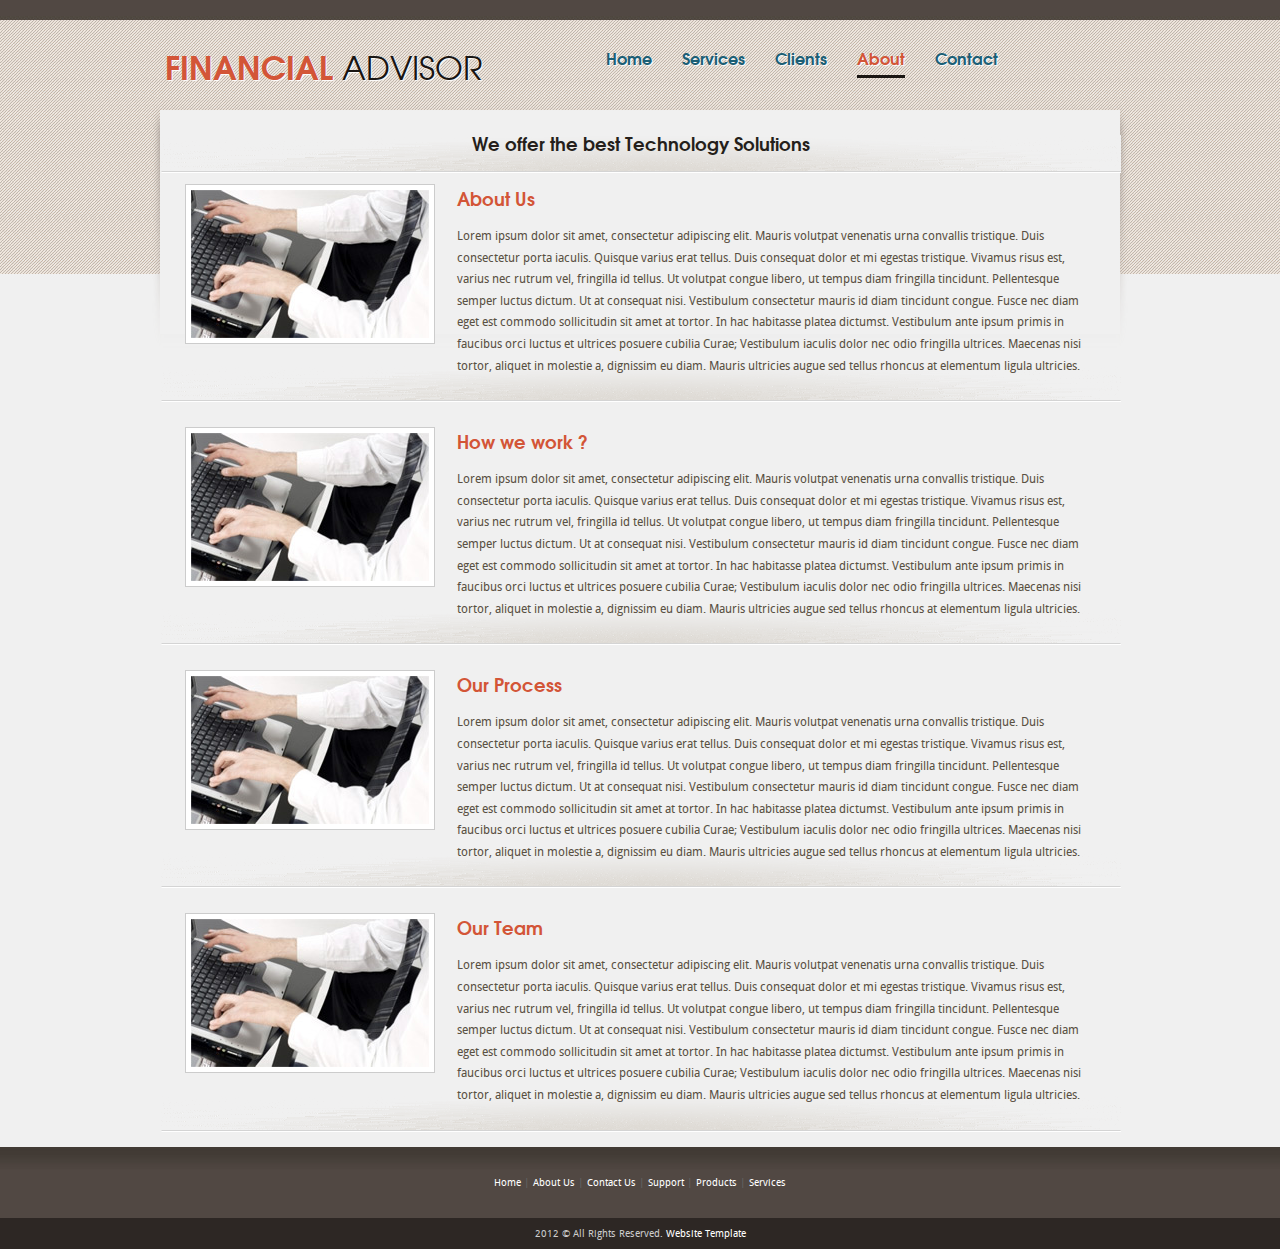
<file: src/main/webapp/about.html>
<!doctype html>

<html lang="en-US">
<head>
<meta charset="UTF-8" />
<title>Free CSS Template : Small Business</title>
<link href="style.css" rel="stylesheet" type="text/css">
</head>

<body>
<div id="wrap">

<nav id="mainnav">

<h1 id="textlogo">
Financial<span> Advisor</span>
</h1>
<ul>

	<li><a href="index.html">Home</a></li>
    <li><a href="services.html">Services</a></li>
    <li><a href="clients.html">Clients</a></li>
    <li class="active"><a href="about.html">About</a></li>
    <li><a href="#">Contact</a></li>


</ul>
</nav>

<section id="content" class="normalpage"><section id="page">

<header class="subhead">
<h2>We offer the best Technology Solutions</h2>
</header><article class="post">
<div class="imageholder">
  <img src="images/imagesample.jpg" width="238" height="148"></div>
<section class="entry">
<h3>About Us</h3>
<p>Lorem ipsum dolor sit amet, consectetur adipiscing elit. Mauris volutpat venenatis urna convallis tristique. Duis consectetur porta iaculis. Quisque varius erat tellus. Duis consequat dolor et mi egestas tristique. Vivamus risus est, varius nec rutrum vel, fringilla id tellus. Ut volutpat congue libero, ut tempus diam fringilla tincidunt. Pellentesque semper luctus dictum. Ut at consequat nisi. Vestibulum consectetur mauris id diam tincidunt congue. Fusce nec diam eget est commodo sollicitudin sit amet at tortor. In hac habitasse platea dictumst. Vestibulum ante ipsum primis in faucibus orci luctus et ultrices posuere cubilia Curae; Vestibulum iaculis dolor nec odio fringilla ultrices. Maecenas nisi tortor, aliquet in molestie a, dignissim eu diam. Mauris ultricies augue sed tellus rhoncus at elementum ligula ultricies.</p>
  </section>
  <div class="clear"></div>
</article>

<article class="post">
<div class="imageholder">
  <img src="images/imagesample.jpg" width="238" height="148"></div>
<section class="entry">
<h3>How we work ?</h3>
<p>Lorem ipsum dolor sit amet, consectetur adipiscing elit. Mauris volutpat venenatis urna convallis tristique. Duis consectetur porta iaculis. Quisque varius erat tellus. Duis consequat dolor et mi egestas tristique. Vivamus risus est, varius nec rutrum vel, fringilla id tellus. Ut volutpat congue libero, ut tempus diam fringilla tincidunt. Pellentesque semper luctus dictum. Ut at consequat nisi. Vestibulum consectetur mauris id diam tincidunt congue. Fusce nec diam eget est commodo sollicitudin sit amet at tortor. In hac habitasse platea dictumst. Vestibulum ante ipsum primis in faucibus orci luctus et ultrices posuere cubilia Curae; Vestibulum iaculis dolor nec odio fringilla ultrices. Maecenas nisi tortor, aliquet in molestie a, dignissim eu diam. Mauris ultricies augue sed tellus rhoncus at elementum ligula ultricies.</p>
  </section>
  <div class="clear"></div>
</article>

<article class="post">
<div class="imageholder">
  <img src="images/imagesample.jpg" width="238" height="148"></div>
<section class="entry">
<h3>Our Process</h3>
<p>Lorem ipsum dolor sit amet, consectetur adipiscing elit. Mauris volutpat venenatis urna convallis tristique. Duis consectetur porta iaculis. Quisque varius erat tellus. Duis consequat dolor et mi egestas tristique. Vivamus risus est, varius nec rutrum vel, fringilla id tellus. Ut volutpat congue libero, ut tempus diam fringilla tincidunt. Pellentesque semper luctus dictum. Ut at consequat nisi. Vestibulum consectetur mauris id diam tincidunt congue. Fusce nec diam eget est commodo sollicitudin sit amet at tortor. In hac habitasse platea dictumst. Vestibulum ante ipsum primis in faucibus orci luctus et ultrices posuere cubilia Curae; Vestibulum iaculis dolor nec odio fringilla ultrices. Maecenas nisi tortor, aliquet in molestie a, dignissim eu diam. Mauris ultricies augue sed tellus rhoncus at elementum ligula ultricies.</p>
  </section>
  <div class="clear"></div>
</article>

<article class="post">
<div class="imageholder">
  <img src="images/imagesample.jpg" width="238" height="148"></div>
<section class="entry">
<h3>Our Team</h3>
<p>Lorem ipsum dolor sit amet, consectetur adipiscing elit. Mauris volutpat venenatis urna convallis tristique. Duis consectetur porta iaculis. Quisque varius erat tellus. Duis consequat dolor et mi egestas tristique. Vivamus risus est, varius nec rutrum vel, fringilla id tellus. Ut volutpat congue libero, ut tempus diam fringilla tincidunt. Pellentesque semper luctus dictum. Ut at consequat nisi. Vestibulum consectetur mauris id diam tincidunt congue. Fusce nec diam eget est commodo sollicitudin sit amet at tortor. In hac habitasse platea dictumst. Vestibulum ante ipsum primis in faucibus orci luctus et ultrices posuere cubilia Curae; Vestibulum iaculis dolor nec odio fringilla ultrices. Maecenas nisi tortor, aliquet in molestie a, dignissim eu diam. Mauris ultricies augue sed tellus rhoncus at elementum ligula ultricies.</p>
  </section>
  <div class="clear"></div>
</article>
</section>
</section>
</div>

<footer>

<div id="bottom">
<a href="#">Home</a> | <a href="#">About Us</a> | <a href="#">Contact Us</a> |<a href="#"> Support</a> | <a href="#">Products</a> | <a href="#">Services</a>
<div class="clear"></div>
</div>
<div id="credits">
2012 &copy; All Rights Reserved.  <a href="http://www.freshdesignweb.com" title="Download more css templates">Website Template</a></div>
</footer>

</body>
</html>
</file>
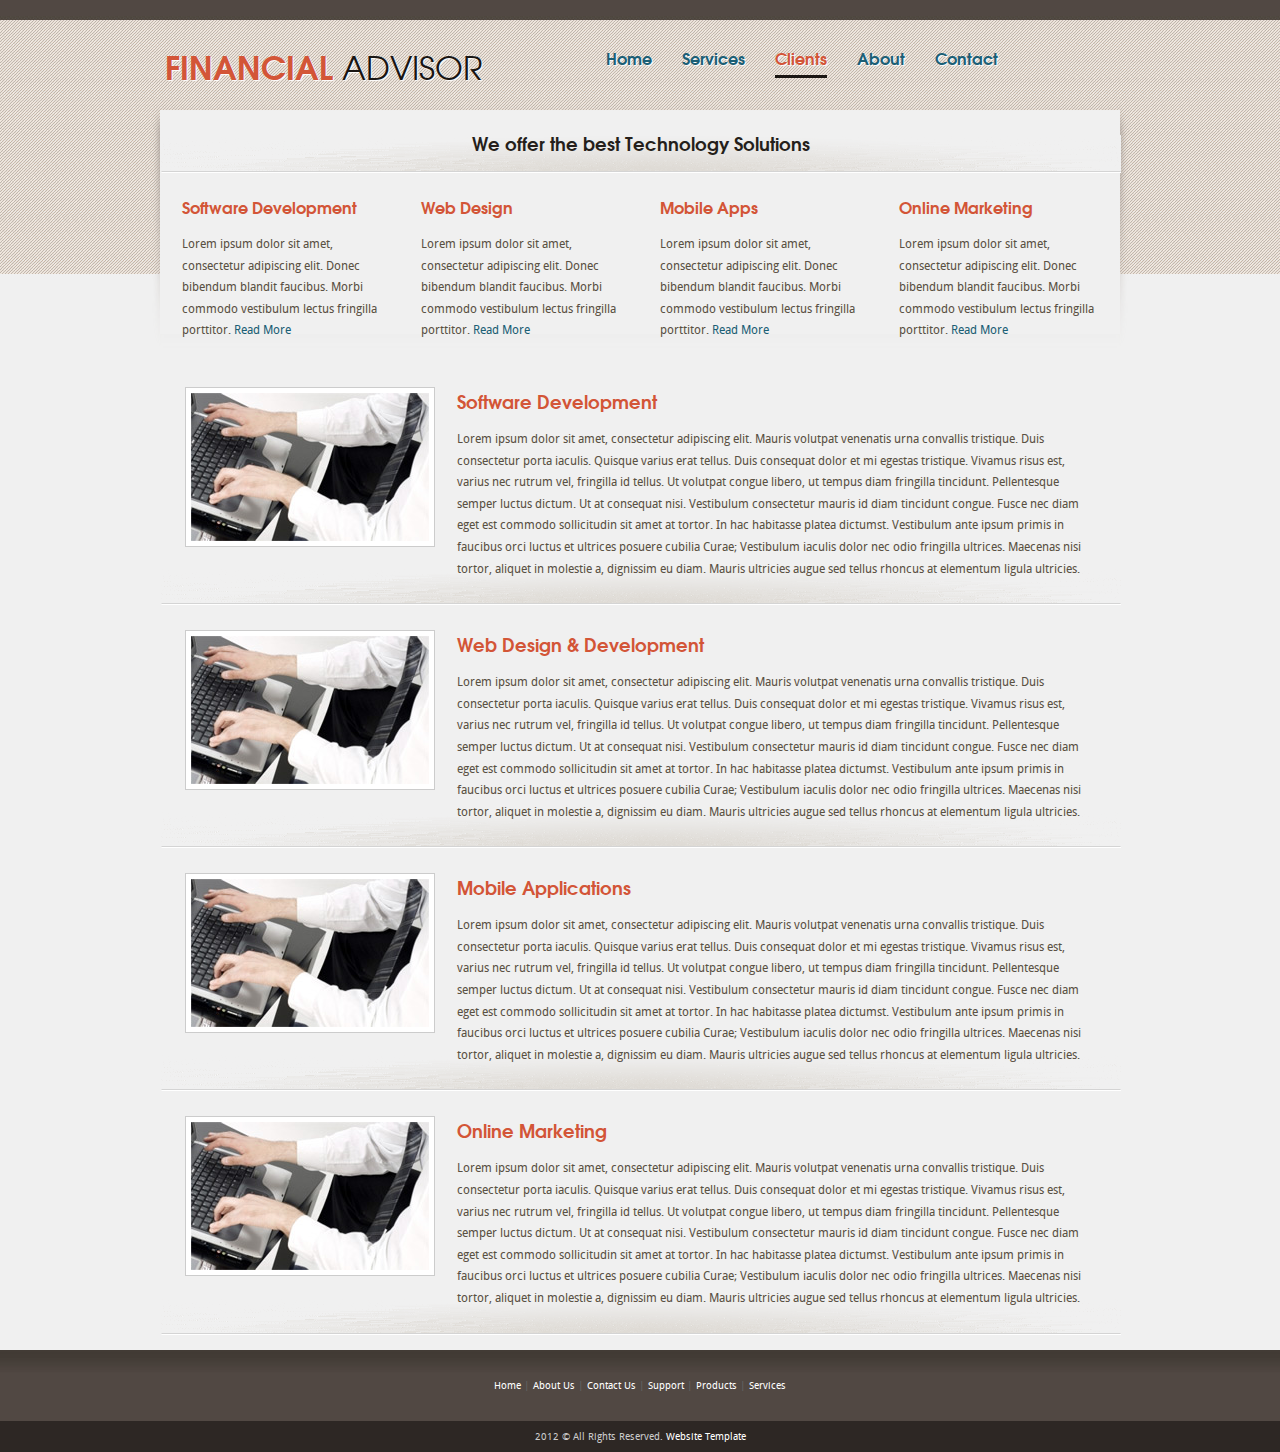
<file: src/main/webapp/clients.html>
<!doctype html>

<html lang="en-US">
<head>
<meta charset="UTF-8" />
<title>Free CSS Template : Small Business</title>
<link href="style.css" rel="stylesheet" type="text/css">
</head>

<body>
<div id="wrap">

<nav id="mainnav">

<h1 id="textlogo">
Financial<span> Advisor</span>
</h1>
<ul>

	<li><a href="index.html">Home</a></li>
    <li><a href="services.html">Services</a></li>
    <li class="active"><a href="clients.html">Clients</a></li>
    <li><a href="about.html">About</a></li>
    <li><a href="#">Contact</a></li>


</ul>
</nav>

<section id="content" class="normalpage"><section id="page"><section id="fourcols">
<header class="subhead">
<h2>We offer the best Technology Solutions</h2>
</header>
<div class="clear"></div>
<div class="col">
<h3>Software Development</h3>
<p>Lorem ipsum dolor sit amet, consectetur adipiscing elit. Donec bibendum blandit faucibus. Morbi commodo vestibulum lectus fringilla porttitor. <a href="#">Read More</a></p>
</div>

<div class="col">

<h3>Web Design</h3>
<p>Lorem ipsum dolor sit amet, consectetur adipiscing elit. Donec bibendum blandit faucibus. Morbi commodo vestibulum lectus fringilla porttitor. <a href="#">Read More</a></p>
</div>

<div class="col">
<h3>Mobile Apps</h3>
<p>Lorem ipsum dolor sit amet, consectetur adipiscing elit. Donec bibendum blandit faucibus. Morbi commodo vestibulum lectus fringilla porttitor. <a href="#"> Read More</a></p>
</div>

<div class="col">
<h3>Online Marketing</h3>
<p>Lorem ipsum dolor sit amet, consectetur adipiscing elit. Donec bibendum blandit faucibus. Morbi commodo vestibulum lectus fringilla porttitor. <a href="#">Read More</a></p>
</div>
<div class="clear"></div>
</section>
<article class="post">
<div class="imageholder">
  <img src="images/imagesample.jpg" width="238" height="148"></div>
<section class="entry"><h3>Software Development</h3>
<p>Lorem ipsum dolor sit amet, consectetur adipiscing elit. Mauris volutpat venenatis urna convallis tristique. Duis consectetur porta iaculis. Quisque varius erat tellus. Duis consequat dolor et mi egestas tristique. Vivamus risus est, varius nec rutrum vel, fringilla id tellus. Ut volutpat congue libero, ut tempus diam fringilla tincidunt. Pellentesque semper luctus dictum. Ut at consequat nisi. Vestibulum consectetur mauris id diam tincidunt congue. Fusce nec diam eget est commodo sollicitudin sit amet at tortor. In hac habitasse platea dictumst. Vestibulum ante ipsum primis in faucibus orci luctus et ultrices posuere cubilia Curae; Vestibulum iaculis dolor nec odio fringilla ultrices. Maecenas nisi tortor, aliquet in molestie a, dignissim eu diam. Mauris ultricies augue sed tellus rhoncus at elementum ligula ultricies.</p>
  </section>
  <div class="clear"></div>
</article>

<article class="post">
<div class="imageholder">
  <img src="images/imagesample.jpg" width="238" height="148"></div>
<section class="entry">
<h3>Web Design &amp; Development</h3>
<p>Lorem ipsum dolor sit amet, consectetur adipiscing elit. Mauris volutpat venenatis urna convallis tristique. Duis consectetur porta iaculis. Quisque varius erat tellus. Duis consequat dolor et mi egestas tristique. Vivamus risus est, varius nec rutrum vel, fringilla id tellus. Ut volutpat congue libero, ut tempus diam fringilla tincidunt. Pellentesque semper luctus dictum. Ut at consequat nisi. Vestibulum consectetur mauris id diam tincidunt congue. Fusce nec diam eget est commodo sollicitudin sit amet at tortor. In hac habitasse platea dictumst. Vestibulum ante ipsum primis in faucibus orci luctus et ultrices posuere cubilia Curae; Vestibulum iaculis dolor nec odio fringilla ultrices. Maecenas nisi tortor, aliquet in molestie a, dignissim eu diam. Mauris ultricies augue sed tellus rhoncus at elementum ligula ultricies.</p>
  </section>
  <div class="clear"></div>
</article>

<article class="post">
<div class="imageholder">
  <img src="images/imagesample.jpg" width="238" height="148"></div>
<section class="entry">
<h3>Mobile Applications</h3>
<p>Lorem ipsum dolor sit amet, consectetur adipiscing elit. Mauris volutpat venenatis urna convallis tristique. Duis consectetur porta iaculis. Quisque varius erat tellus. Duis consequat dolor et mi egestas tristique. Vivamus risus est, varius nec rutrum vel, fringilla id tellus. Ut volutpat congue libero, ut tempus diam fringilla tincidunt. Pellentesque semper luctus dictum. Ut at consequat nisi. Vestibulum consectetur mauris id diam tincidunt congue. Fusce nec diam eget est commodo sollicitudin sit amet at tortor. In hac habitasse platea dictumst. Vestibulum ante ipsum primis in faucibus orci luctus et ultrices posuere cubilia Curae; Vestibulum iaculis dolor nec odio fringilla ultrices. Maecenas nisi tortor, aliquet in molestie a, dignissim eu diam. Mauris ultricies augue sed tellus rhoncus at elementum ligula ultricies.</p>
  </section>
  <div class="clear"></div>
</article>

<article class="post">
<div class="imageholder">
  <img src="images/imagesample.jpg" width="238" height="148"></div>
<section class="entry">
<h3>Online Marketing</h3>
<p>Lorem ipsum dolor sit amet, consectetur adipiscing elit. Mauris volutpat venenatis urna convallis tristique. Duis consectetur porta iaculis. Quisque varius erat tellus. Duis consequat dolor et mi egestas tristique. Vivamus risus est, varius nec rutrum vel, fringilla id tellus. Ut volutpat congue libero, ut tempus diam fringilla tincidunt. Pellentesque semper luctus dictum. Ut at consequat nisi. Vestibulum consectetur mauris id diam tincidunt congue. Fusce nec diam eget est commodo sollicitudin sit amet at tortor. In hac habitasse platea dictumst. Vestibulum ante ipsum primis in faucibus orci luctus et ultrices posuere cubilia Curae; Vestibulum iaculis dolor nec odio fringilla ultrices. Maecenas nisi tortor, aliquet in molestie a, dignissim eu diam. Mauris ultricies augue sed tellus rhoncus at elementum ligula ultricies.</p>
  </section>
  <div class="clear"></div>
</article>
</section>
</section>
</div>

<footer>

<div id="bottom">
<a href="#">Home</a> | <a href="#">About Us</a> | <a href="#">Contact Us</a> |<a href="#"> Support</a> | <a href="#">Products</a> | <a href="#">Services</a>
<div class="clear"></div>
</div>
<div id="credits">
2012 &copy; All Rights Reserved.  <a href="http://www.freshdesignweb.com" title="Download more css templates">Website Template</a></div>
</footer>

</body>
</html>
</file>
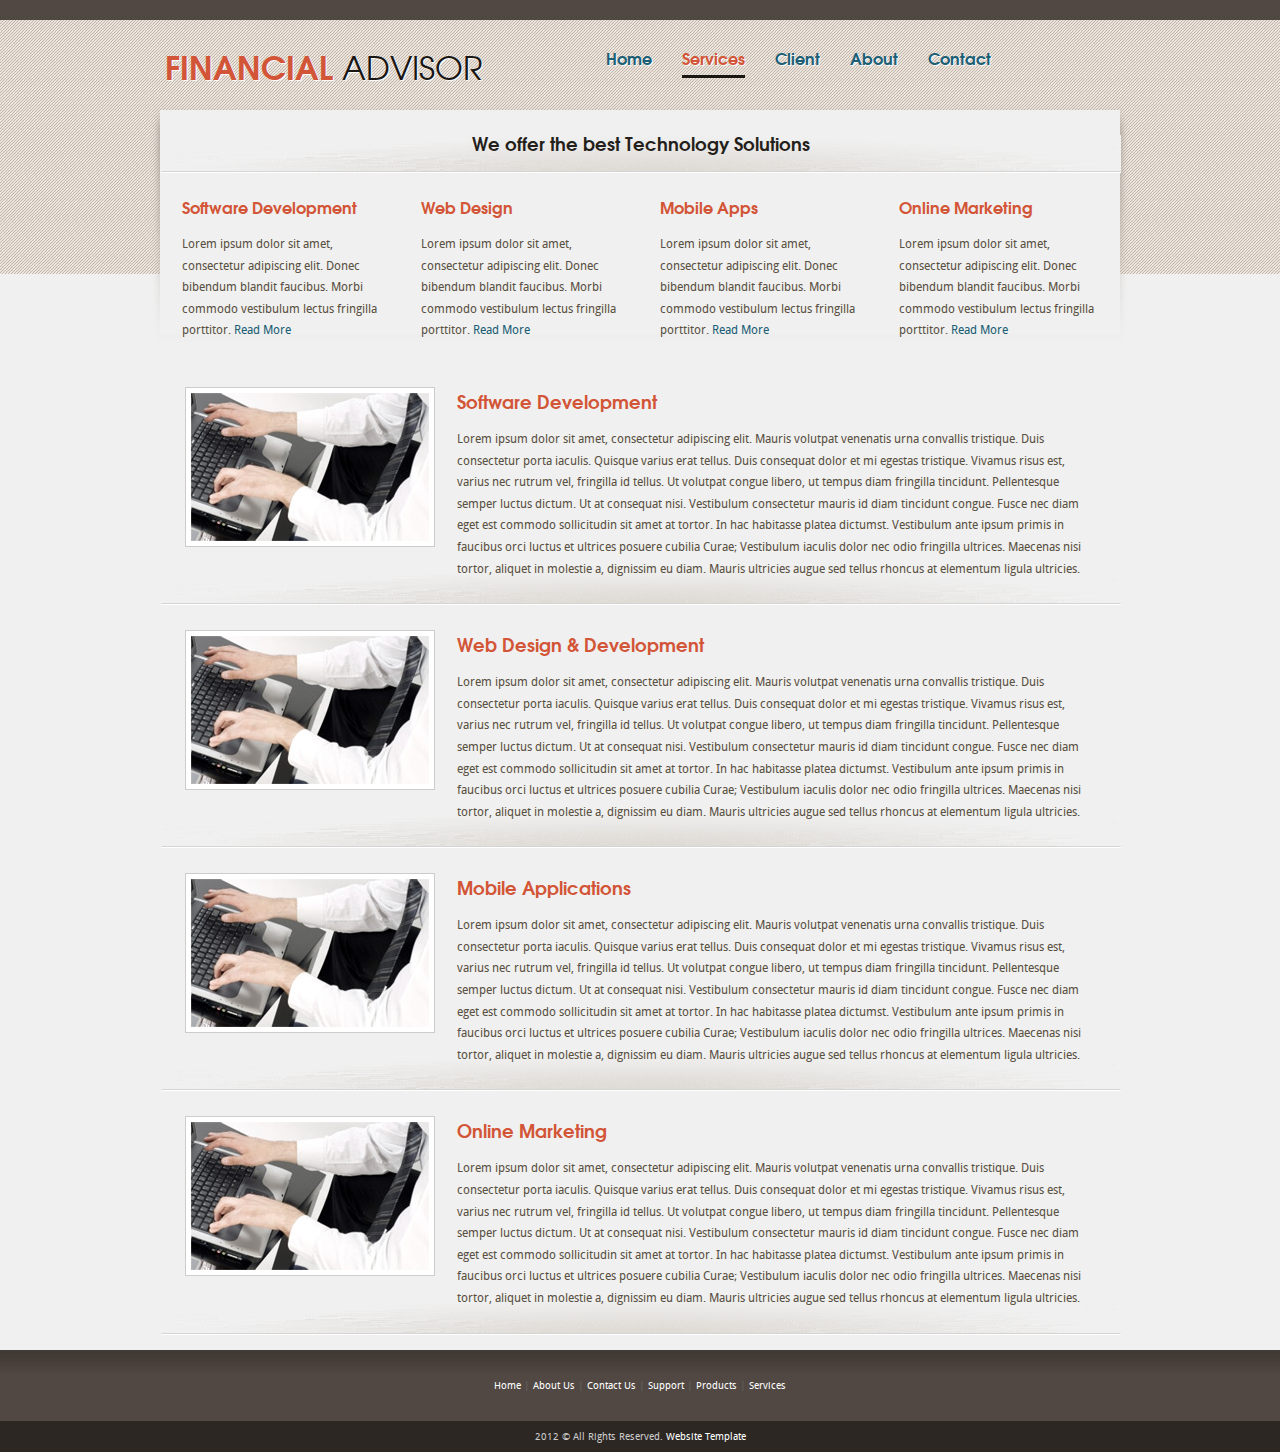
<file: src/main/webapp/services.html>
<!doctype html>

<html lang="en-US">
<head>
<meta charset="UTF-8" />
<title>Free CSS Template : Small Business</title>
<link href="style.css" rel="stylesheet" type="text/css">
</head>

<body>
<div id="wrap">

<nav id="mainnav">

<h1 id="textlogo">
Financial<span> Advisor</span>
</h1>
<ul>

	<li><a href="index.html">Home</a></li>
    <li class="active"><a href="services.html">Services</a></li>
    <li><a href="clients.html">Client</a></li>
    <li><a href="about.html">About</a></li>
    <li><a href="#">Contact</a></li>


</ul>
</nav>

<section id="content" class="normalpage"><section id="page"><section id="fourcols">
<header class="subhead">
<h2>We offer the best Technology Solutions</h2>
</header>
<div class="clear"></div>
<div class="col">
<h3>Software Development</h3>
<p>Lorem ipsum dolor sit amet, consectetur adipiscing elit. Donec bibendum blandit faucibus. Morbi commodo vestibulum lectus fringilla porttitor. <a href="#">Read More</a></p>
</div>

<div class="col">

<h3>Web Design</h3>
<p>Lorem ipsum dolor sit amet, consectetur adipiscing elit. Donec bibendum blandit faucibus. Morbi commodo vestibulum lectus fringilla porttitor. <a href="#">Read More</a></p>
</div>

<div class="col">
<h3>Mobile Apps</h3>
<p>Lorem ipsum dolor sit amet, consectetur adipiscing elit. Donec bibendum blandit faucibus. Morbi commodo vestibulum lectus fringilla porttitor. <a href="#"> Read More</a></p>
</div>

<div class="col">
<h3>Online Marketing</h3>
<p>Lorem ipsum dolor sit amet, consectetur adipiscing elit. Donec bibendum blandit faucibus. Morbi commodo vestibulum lectus fringilla porttitor. <a href="#">Read More</a></p>
</div>
<div class="clear"></div>
</section>
<article class="post">
<div class="imageholder">
  <img src="images/imagesample.jpg" width="238" height="148"></div>
<section class="entry"><h3>Software Development</h3>
<p>Lorem ipsum dolor sit amet, consectetur adipiscing elit. Mauris volutpat venenatis urna convallis tristique. Duis consectetur porta iaculis. Quisque varius erat tellus. Duis consequat dolor et mi egestas tristique. Vivamus risus est, varius nec rutrum vel, fringilla id tellus. Ut volutpat congue libero, ut tempus diam fringilla tincidunt. Pellentesque semper luctus dictum. Ut at consequat nisi. Vestibulum consectetur mauris id diam tincidunt congue. Fusce nec diam eget est commodo sollicitudin sit amet at tortor. In hac habitasse platea dictumst. Vestibulum ante ipsum primis in faucibus orci luctus et ultrices posuere cubilia Curae; Vestibulum iaculis dolor nec odio fringilla ultrices. Maecenas nisi tortor, aliquet in molestie a, dignissim eu diam. Mauris ultricies augue sed tellus rhoncus at elementum ligula ultricies.</p>
  </section>
  <div class="clear"></div>
</article>

<article class="post">
<div class="imageholder">
  <img src="images/imagesample.jpg" width="238" height="148"></div>
<section class="entry">
<h3>Web Design &amp; Development</h3>
<p>Lorem ipsum dolor sit amet, consectetur adipiscing elit. Mauris volutpat venenatis urna convallis tristique. Duis consectetur porta iaculis. Quisque varius erat tellus. Duis consequat dolor et mi egestas tristique. Vivamus risus est, varius nec rutrum vel, fringilla id tellus. Ut volutpat congue libero, ut tempus diam fringilla tincidunt. Pellentesque semper luctus dictum. Ut at consequat nisi. Vestibulum consectetur mauris id diam tincidunt congue. Fusce nec diam eget est commodo sollicitudin sit amet at tortor. In hac habitasse platea dictumst. Vestibulum ante ipsum primis in faucibus orci luctus et ultrices posuere cubilia Curae; Vestibulum iaculis dolor nec odio fringilla ultrices. Maecenas nisi tortor, aliquet in molestie a, dignissim eu diam. Mauris ultricies augue sed tellus rhoncus at elementum ligula ultricies.</p>
  </section>
  <div class="clear"></div>
</article>

<article class="post">
<div class="imageholder">
  <img src="images/imagesample.jpg" width="238" height="148"></div>
<section class="entry">
<h3>Mobile Applications</h3>
<p>Lorem ipsum dolor sit amet, consectetur adipiscing elit. Mauris volutpat venenatis urna convallis tristique. Duis consectetur porta iaculis. Quisque varius erat tellus. Duis consequat dolor et mi egestas tristique. Vivamus risus est, varius nec rutrum vel, fringilla id tellus. Ut volutpat congue libero, ut tempus diam fringilla tincidunt. Pellentesque semper luctus dictum. Ut at consequat nisi. Vestibulum consectetur mauris id diam tincidunt congue. Fusce nec diam eget est commodo sollicitudin sit amet at tortor. In hac habitasse platea dictumst. Vestibulum ante ipsum primis in faucibus orci luctus et ultrices posuere cubilia Curae; Vestibulum iaculis dolor nec odio fringilla ultrices. Maecenas nisi tortor, aliquet in molestie a, dignissim eu diam. Mauris ultricies augue sed tellus rhoncus at elementum ligula ultricies.</p>
  </section>
  <div class="clear"></div>
</article>

<article class="post">
<div class="imageholder">
  <img src="images/imagesample.jpg" width="238" height="148"></div>
<section class="entry">
<h3>Online Marketing</h3>
<p>Lorem ipsum dolor sit amet, consectetur adipiscing elit. Mauris volutpat venenatis urna convallis tristique. Duis consectetur porta iaculis. Quisque varius erat tellus. Duis consequat dolor et mi egestas tristique. Vivamus risus est, varius nec rutrum vel, fringilla id tellus. Ut volutpat congue libero, ut tempus diam fringilla tincidunt. Pellentesque semper luctus dictum. Ut at consequat nisi. Vestibulum consectetur mauris id diam tincidunt congue. Fusce nec diam eget est commodo sollicitudin sit amet at tortor. In hac habitasse platea dictumst. Vestibulum ante ipsum primis in faucibus orci luctus et ultrices posuere cubilia Curae; Vestibulum iaculis dolor nec odio fringilla ultrices. Maecenas nisi tortor, aliquet in molestie a, dignissim eu diam. Mauris ultricies augue sed tellus rhoncus at elementum ligula ultricies.</p>
  </section>
  <div class="clear"></div>
</article>
</section>
</section>
</div>

<footer>

<div id="bottom">
<a href="#">Home</a> | <a href="#">About Us</a> | <a href="#">Contact Us</a> |<a href="#"> Support</a> | <a href="#">Products</a> | <a href="#">Services</a>
<div class="clear"></div>
</div>
<div id="credits">
2012 &copy; All Rights Reserved.  <a href="http://www.freshdesignweb.com" title="Download more css templates">Website Template</a></div>
</footer>

</body>
</html>
</file>
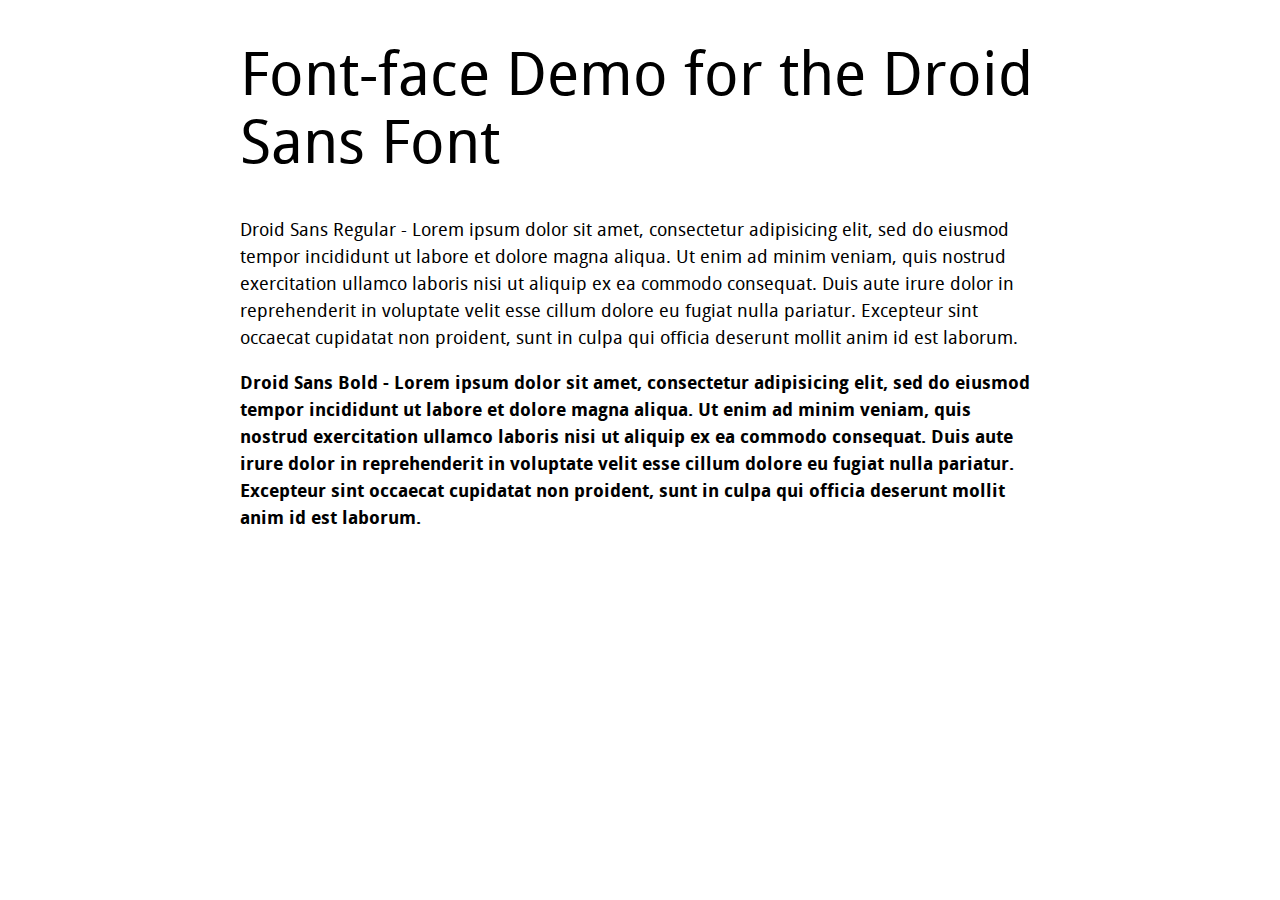
<file: src/main/webapp/fonts/droidsans.html>
<!DOCTYPE html PUBLIC "-//W3C//DTD XHTML 1.0 Strict//EN"
	"http://www.w3.org/TR/xhtml1/DTD/xhtml1-strict.dtd">

<html xmlns="http://www.w3.org/1999/xhtml" xml:lang="en" lang="en">
<head>
	<meta http-equiv="Content-Type" content="text/html; charset=utf-8"/>

	<title>Font Face Demo</title>
	<link rel="stylesheet" href="droidsans.css" type="text/css" charset="utf-8">
	<style type="text/css" media="screen">
		h1.fontface {font: 60px/68px 'DroidSansRegular', Arial, sans-serif;letter-spacing: 0;}

		p.style1 {font: 18px/27px 'DroidSansRegular', Arial, sans-serif;}
		p.style2 {font: 18px/27px 'DroidSansBold', Arial, sans-serif;}
		
		#container {
			width: 800px;
			margin-left: auto;
			margin-right: auto;
		}
	</style>
</head>

<body>
	<div id="container">
		<h1 class="fontface">Font-face Demo for the Droid Sans Font</h1>
	
	 

	<p class="style1">Droid Sans Regular - Lorem ipsum dolor sit amet, consectetur adipisicing elit, sed do eiusmod tempor incididunt ut labore et dolore magna aliqua. Ut enim ad minim veniam, quis nostrud exercitation ullamco laboris nisi ut aliquip ex ea commodo consequat. Duis aute irure dolor in reprehenderit in voluptate velit esse cillum dolore eu fugiat nulla pariatur. Excepteur sint occaecat cupidatat non proident, sunt in culpa qui officia deserunt mollit anim id est laborum.</p>

	 

	<p class="style2">Droid Sans Bold - Lorem ipsum dolor sit amet, consectetur adipisicing elit, sed do eiusmod tempor incididunt ut labore et dolore magna aliqua. Ut enim ad minim veniam, quis nostrud exercitation ullamco laboris nisi ut aliquip ex ea commodo consequat. Duis aute irure dolor in reprehenderit in voluptate velit esse cillum dolore eu fugiat nulla pariatur. Excepteur sint occaecat cupidatat non proident, sunt in culpa qui officia deserunt mollit anim id est laborum.</p>

		</div>
</body>
</html>
</file>
<file: src/main/webapp/style.css>
/* 	Design by : Roshan Ravi (roshanravi.com)
	Designer URL : cssheaven.org
	For custom web design works, contact me from roshanravi.com
	For more free css templates visit cssheaven.org
	
	License :  All the graphics, CSS and HTML files included in this template are released under GNU-GPL License.
*/


@import url("fonts/droidsans.css");
@import url("fonts/texgyre.css");
* {padding:0; margin:0;}

.clear {
 clear:both;
}
.clear:after {
 display:block; 
 visibility:hidden; 
 clear:both; 
 height:0; 
 content: "."; 
}

html {background: #f0f0f0 url(images/htmlbg.jpg) repeat; width:100%; height:100%;}
body {background:url(images/topbg.jpg) repeat-x;  font-family :'DroidSansRegular', Verdana, Geneva, sans-serif; font-size:62.5%; color:#5a5143;}
a, a:link, a:visited, a:active {color:#1c5f75;}
#wrap {width:1001px; margin:0 auto; padding-top:20px;}
h1, h2, h3 {font-family: 'TeXGyreAdventor', Arial, sans-serif;}
h4, h5 {font-family:"Trebuchet MS", Arial, Helvetica, sans-serif;}
nav, section, header, footer, article {display:block;}
#mainnav {height:80px;}
#homeheader {background:url(images/mainheader.png) no-repeat; height:320px;}
#page {width:962px; margin:auto; padding:0 20px;}
.mainheading {background: url(images/graybgtop.gif) center bottom no-repeat; height:60px; line-height:60px; text-align:center; margin:0 0 1px 0!important; color:#251f1b!important;}
.introhead {font-size:1.8em;}
#introcol {background:url(images/introcolsbg.jpg) no-repeat; height:211px;}
#introcol .leftcol { width:270px; padding:25px; float:left;}
#introcol .rightcol { width:265px; padding:25px; float:right;}
#introcol .midcol {margin: 0 320px 0 330px; padding: 25px 20px;}
#content p {font-size:1.2em; line-height:1.8em;}
#introcol h3 {font-size:2.0em;  color:#d35537; text-shadow:#fff 1px 1px 1px; text-transform:uppercase; margin-bottom:15px;}
#fourcols .col {width:195px; float:left; padding:20px 22px; margin-bottom:15px;}
#fourcols h3 { font-size:1.6em; color:#1c5f75; margin-bottom:15px;}
#content a {text-decoration:none;}
a:hover, #content a:hover {color:#d35537; text-decoration:underline!important;}
footer {background:#504842 url(images/bottombg.jpg) repeat-x; color:#666;}
#mainnav h1 {float:left; padding:20px 0 0 25px; font: bold 3.2em 'TeXGyreAdventor', Arial, sans-serif; color:#d35537; text-shadow:#fff 1px 1px 1px; text-transform:uppercase;}
#mainnav h1 span {font-weight:normal!important; color:#191512!important;}
#mainnav ul {float:right; width:550px; font:bold 1.6em 'TeXGyreAdventor', Arial, sans-serif; padding-top:25px;}
#mainnav ul li {display:inline; text-shadow:#fff 1px 1px 1px;}
#mainnav ul li a {text-decoration:none; display:block; float:left; margin:0 15px; padding-bottom:5px;}
#mainnav ul li a:hover {color:#d35537; text-decoration:none!important;}
#mainnav ul li.active a {color:#d35537; border-bottom:solid 3px #191512; text-decoration:none;}
#homeheader h2 {display:block; width:450px; float:left; padding:85px 0 0 40px; color:#fff; font:normal 1.4em 'DroidSansRegular', Verdana, Geneva, sans-serif; line-height:1.8em;}
#homeheader h2 span {display:block; font:bold 1.6em 'TeXGyreAdventor', Arial, sans-serif!important; color:#89260f; text-shadow:#f98465 1px 1px 1px; line-height:1em!important; margin-bottom:20px;}
#homeheader .headerimg {float:right; padding:55px 80px 0 0;}
#bottom {width:960px; margin:auto; padding:30px 0; text-align:center;}
#credits {background:#2d2724; padding:10px; text-align:center; color:#ccc;}
footer a, #bottom a, #credits a {color:#fff; text-decoration:none!important;}
.normalpage {background:url(images/normalpagebg.png) center top no-repeat; padding-top:13px;}
.normalpage .subhead {background: url(images/graybgtop.gif) center bottom no-repeat; height:60px; line-height:60px; text-align:center; margin:0 0 1px 0!important; color:#251f1b!important;}
.subhead h2 {font-size:1.8em!important;}
.post {padding:10px 25px; background:url(images/graybgtop.gif) center bottom no-repeat; margin-bottom:15px;}
.post h3 {font:bold 1.8em 'TeXGyreAdventor', Arial, sans-serif; color:#d35537; margin-bottom:15px;}
.post p {margin-bottom:15px;}
.imageholder {float:left; width:258px;}
.imageholder img {display:block; background:#fff; padding:5px; border:solid 1px #ccc;}
.entry {width:640px; float:right;}
.normalpage #fourcols h3 {color:#d35537!important;}
</file>
<file: src/main/webapp/fonts/droidsans.css>
/* Generated by Font Squirrel (http://www.fontsquirrel.com) on August 5, 2010 04:04:19 PM America/New_York */



@font-face {
	font-family: 'DroidSansRegular';
	src: url('DroidSans-webfont.eot');
	src: local('☺'), url('DroidSans-webfont.woff') format('woff'), url('DroidSans-webfont.ttf') format('truetype'), url('DroidSans-webfont.svg#webfontKYIQSBQk') format('svg');
	font-weight: normal;
	font-style: normal;
}

@font-face {
	font-family: 'DroidSansBold';
	src: url('DroidSans-Bold-webfont.eot');
	src: local('☺'), url('DroidSans-Bold-webfont.woff') format('woff'), url('DroidSans-Bold-webfont.ttf') format('truetype'), url('DroidSans-Bold-webfont.svg#webfontljpTCDjw') format('svg');
	font-weight: normal;
	font-style: normal;
}
</file>
